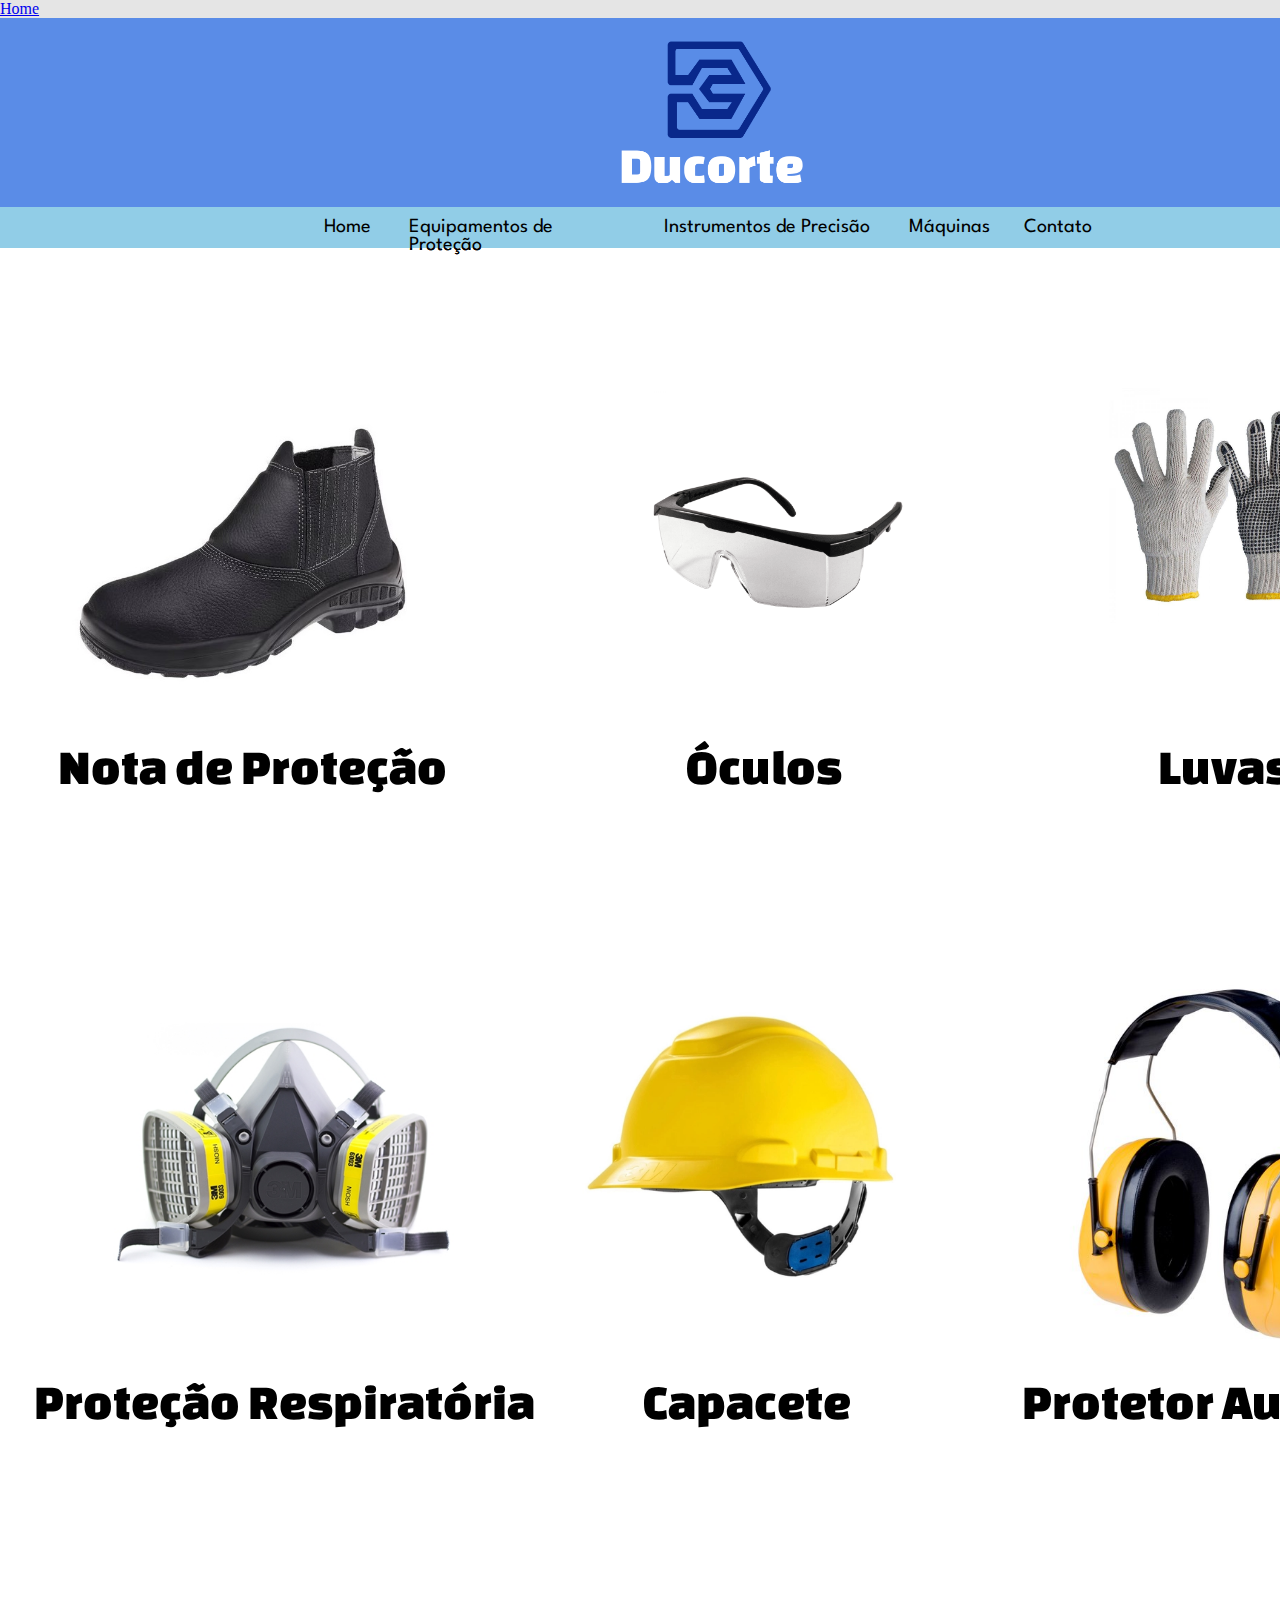
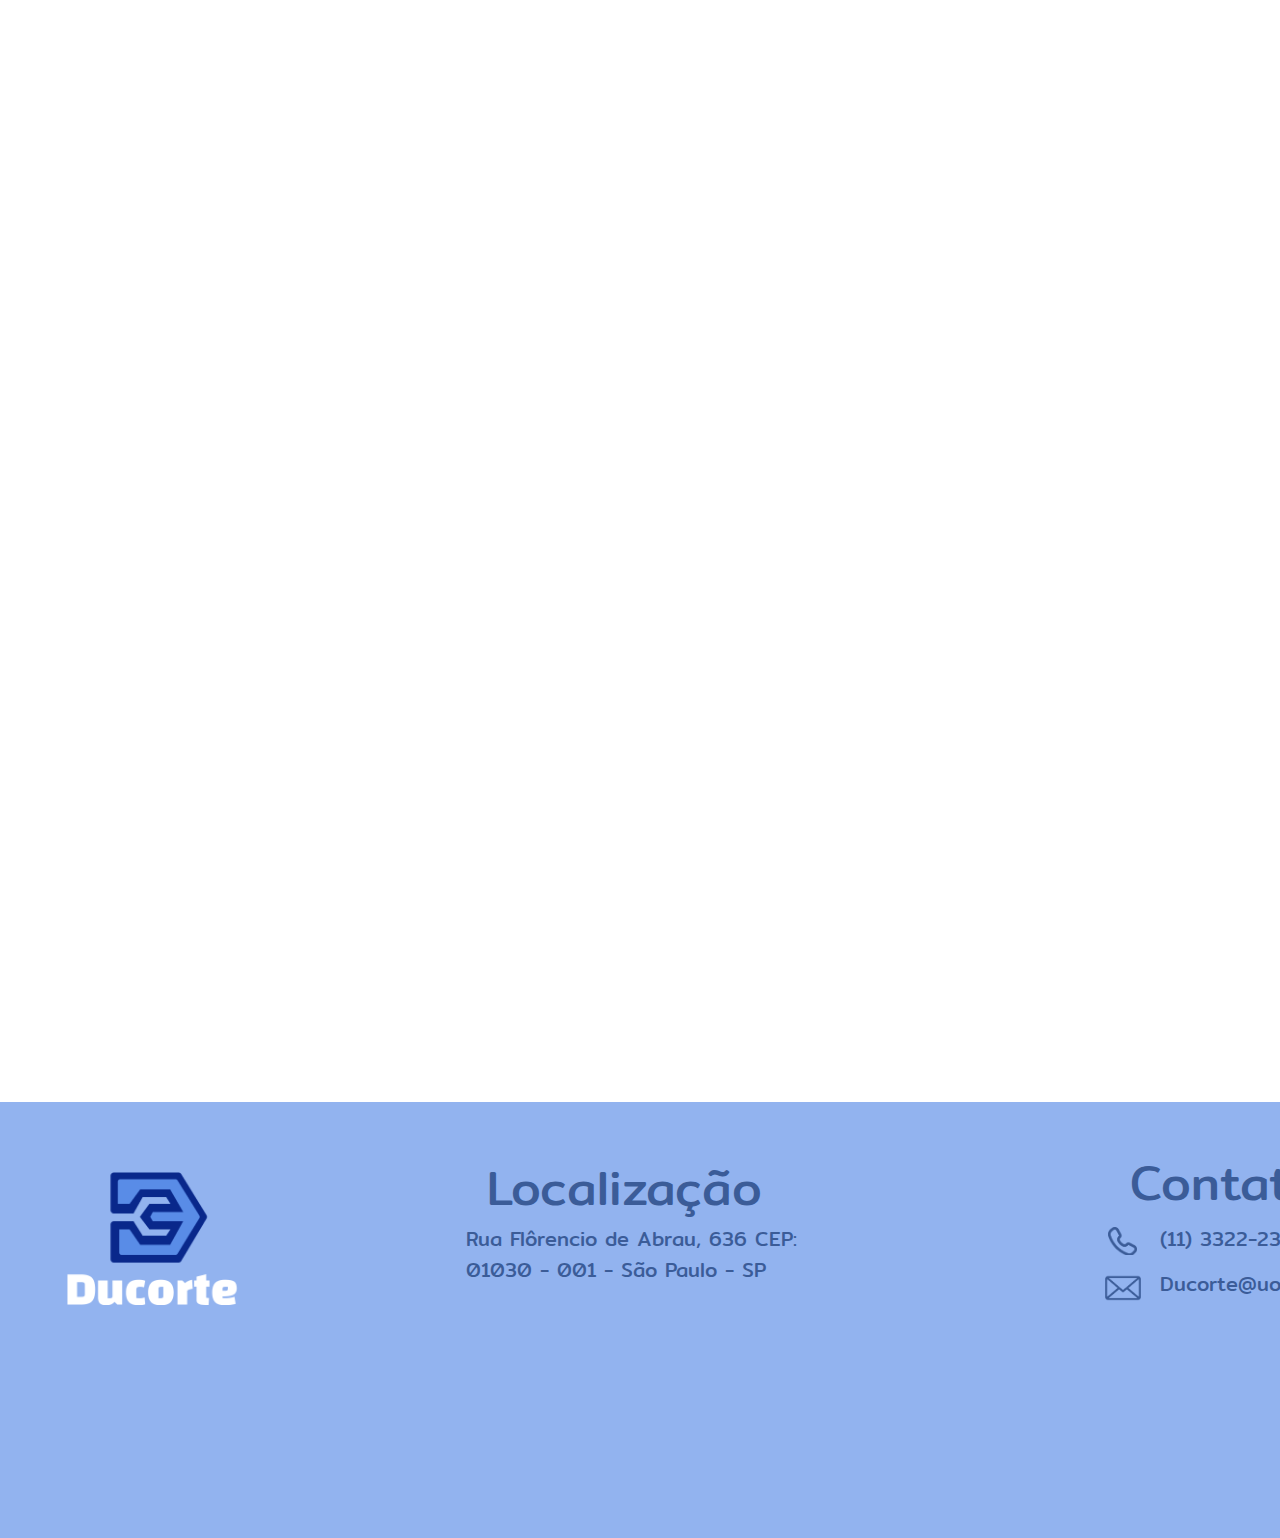
<file: Pagina-2/pagina-2.html>
<!DOCTYPE html>
<html lang="pt-br">
          <head>
            <meta charset="UTF-8">
            <meta http-equiv="X-UA-Compatible" content="IE=edge">
            <meta name="viewport" content="width=device-width, initial-scale=1.0">
            <title>Equipamentos de Proteção</title>
            <meta name="description" content="Figma htmlGenerator">
            <meta name="author" content="htmlGenerator">
            <link href="https://fonts.googleapis.com/css?family=Changa+One&display=swap" rel="stylesheet">
<link href="https://fonts.googleapis.com/css?family=League+Spartan&display=swap" rel="stylesheet">
<link href="https://fonts.googleapis.com/css?family=Mitr&display=swap" rel="stylesheet">

            <link rel="stylesheet" href="styles.css">
            
            <style>
              /*
                Figma Background for illustrative/preview purposes only.
                You can remove this style tag with no consequence
              */
              body {background: #E5E5E5; }
            </style>
          
          </head>
          
          <body>
            <p class="botao">
              <a href="C:\Users\T-Gamer\Desktop\Ducorte 4.0\index.html" title="Meu Link">Home</a>
              </p>
            <div class=e30_53><div  class="e30_73"></div><div  class="e30_74"></div><div  class="e30_75"></div><div  class="e30_76"></div><div  class="e30_77"></div><div  class="e30_78"></div><span  class="e30_79">Nota de Proteção
</span><span  class="e30_80">Óculos </span><span  class="e30_81">Luvas</span><span  class="e30_82">Capacete</span><span  class="e30_83">Protetor Auditivo</span><span  class="e30_84">Proteção Respiratória</span><div  class="e30_134"></div><span  class="e30_135">Instrumentos de Precisão
</span><span  class="e30_136">Home</span><span  class="e30_137">Máquinas </span><span  class="e30_138">Contato
</span><span  class="e30_145">Equipamentos de Proteção </span><div  class="e31_31"></div><span  class="e31_32">Instrumentos de Precisão
</span><span  class="e31_33">Home</span><span  class="e31_34">Máquinas </span><span  class="e31_35">Contato
</span><span  class="e31_42">Equipamentos de Proteção </span><span  class="e31_19">Contatos:</span><span  class="e31_20">(11) 3322-2300</span><div  class="e31_21"></div><span  class="e31_22">Ducorte@uol.com.br
</span><div  class="e31_23"></div><span  class="e31_24">Localização</span><span  class="e31_25">Rua Flôrencio de Abrau, 636
CEP: 01030 - 001 - São Paulo - SP</span><div  class="e65_18"></div><div  class="e65_19"></div><div  class="e65_20"></div><div  class="e65_21"></div></div>
          </body>
          </html>
</file>
<file: Pagina-2/styles.css>
*, *::after, *::before{
	padding: 0;
	margin: 0;
	box-sizing:border-box ;
}
.e30_53 { 
	overflow:hidden;
}
.e30_53 { 
	background-color:rgba(255, 255, 255, 1);
	width:1440px;
	height:3120px;
	position:absolute;
}
.e30_73 { 
	width:313px;
	height:235px;
	position:absolute;
	left:1070px;
	top:370px;
	background-image:url(images/fd716cc5_f532_453f_f799_cfe1da199900_l_1.png);
	background-repeat:no-repeat;
	background-size:cover;
}
.e30_74 { 
	width:369px;
	height:277px;
	position:absolute;
	left:591px;
	top:370px;
	background-image:url(images/27082832364158d57a838c2259_43098833_1.png);
	background-repeat:no-repeat;
	background-size:cover;
}
.e30_75 { 
	width:359px;
	height:360px;
	position:absolute;
	left:58px;
	top:370px;
	background-image:url(images/bota_de_prote__o_1.png);
	background-repeat:no-repeat;
	background-size:cover;
}
.e30_76 { 
	width:341px;
	height:341px;
	position:absolute;
	left:113px;
	top:960px;
	background-image:url(images/1048402_respirador_3m_6200_com_filtros_para_odores_e_gases_acidos_m20_637359623189965304_1.png);
	background-repeat:no-repeat;
	background-size:cover;
}
.e30_77 { 
	width:337px;
	height:337px;
	position:absolute;
	left:572px;
	top:960px;
	background-image:url(images/3135499865_1_1.png);
	background-repeat:no-repeat;
	background-size:cover;
}
.e30_78 { 
	width:324px;
	height:375px;
	position:absolute;
	left:1059px;
	top:960px;
	background-image:url(images/protetor_auricular_3m_h9a_1.png);
	background-repeat:no-repeat;
	background-size:cover;
}
.e30_79 { 
	color:rgba(0, 0, 0, 1);
	width:396px;
	height:44px;
	position:absolute;
	left:58px;
	top:722px;
	font-family:Changa One;
	text-align:left;
	font-size:50px;
	letter-spacing:0;
}
.e30_80 { 
	color:rgba(0, 0, 0, 1);
	width:166px;
	height:52px;
	position:absolute;
	left:686px;
	top:722px;
	font-family:Changa One;
	text-align:left;
	font-size:50px;
	letter-spacing:0;
}
.e30_81 { 
	color:rgba(0, 0, 0, 1);
	width:137px;
	height:45px;
	position:absolute;
	left:1158px;
	top:722px;
	font-family:Changa One;
	text-align:left;
	font-size:50px;
	letter-spacing:0;
}
.e30_82 { 
	color:rgba(0, 0, 0, 1);
	width:219px;
	height:51px;
	position:absolute;
	left:643px;
	top:1357px;
	font-family:Changa One;
	text-align:left;
	font-size:50px;
	letter-spacing:0;
}
.e30_83 { 
	color:rgba(0, 0, 0, 1);
	width:403px;
	height:52px;
	position:absolute;
	left:1022px;
	top:1357px;
	font-family:Changa One;
	text-align:left;
	font-size:50px;
	letter-spacing:0;
}
.e30_84 { 
	color:rgba(0, 0, 0, 1);
	width:504px;
	height:49px;
	position:absolute;
	left:34px;
	top:1357px;
	font-family:Changa One;
	text-align:left;
	font-size:50px;
	letter-spacing:0;
}
.e30_134 { 
	background-color:rgba(145.00000655651093, 205.00000298023224, 231.00000143051147, 1);
	width:1441px;
	height:41px;
	position:absolute;
	left:-1px;
	top:189px;
}
.e30_135 { 
	color:rgba(0, 0, 0, 1);
	width:210px;
	height:15px;
	position:absolute;
	left:664px;
	top:200px;
	font-family:League Spartan;
	text-align:left;
	font-size:20px;
	letter-spacing:0;
}
.e30_136 { 
	color:rgba(0, 0, 0, 1);
	width:50px;
	height:20px;
	position:absolute;
	left:324px;
	top:200px;
	font-family:League Spartan;
	text-align:left;
	font-size:20px;
	letter-spacing:0;
}
.e30_137 { 
	color:rgba(0, 0, 0, 1);
	width:80px;
	height:15px;
	position:absolute;
	left:909px;
	top:200px;
	font-family:League Spartan;
	text-align:left;
	font-size:20px;
	letter-spacing:0;
}
.e30_138 { 
	color:rgba(0, 0, 0, 1);
	width:70px;
	height:14px;
	position:absolute;
	left:1024px;
	top:200px;
	font-family:League Spartan;
	text-align:left;
	font-size:20px;
	letter-spacing:0;
}
.e30_145 { 
	color:rgba(0, 0, 0, 1);
	width:220px;
	height:19px;
	position:absolute;
	left:409px;
	top:200px;
	font-family:League Spartan;
	text-align:left;
	font-size:20px;
	letter-spacing:0;
}
.e31_31 { 
	background-color:rgba(145.00000655651093, 205.00000298023224, 231.00000143051147, 1);
	width:1441px;
	height:41px;
	position:absolute;
	left:-1px;
	top:189px;
}
.e31_32 { 
	color:rgba(0, 0, 0, 1);
	width:210px;
	height:15px;
	position:absolute;
	left:664px;
	top:200px;
	font-family:League Spartan;
	text-align:left;
	font-size:20px;
	letter-spacing:0;
}
.e31_33 { 
	color:rgba(0, 0, 0, 1);
	width:50px;
	height:20px;
	position:absolute;
	left:324px;
	top:200px;
	font-family:League Spartan;
	text-align:left;
	font-size:20px;
	letter-spacing:0;
}
.e31_34 { 
	color:rgba(0, 0, 0, 1);
	width:80px;
	height:15px;
	position:absolute;
	left:909px;
	top:200px;
	font-family:League Spartan;
	text-align:left;
	font-size:20px;
	letter-spacing:0;
}
.e31_35 { 
	color:rgba(0, 0, 0, 1);
	width:70px;
	height:14px;
	position:absolute;
	left:1024px;
	top:200px;
	font-family:League Spartan;
	text-align:left;
	font-size:20px;
	letter-spacing:0;
}
.e31_42 { 
	color:rgba(0, 0, 0, 1);
	width:220px;
	height:19px;
	position:absolute;
	left:409px;
	top:200px;
	font-family:League Spartan;
	text-align:left;
	font-size:20px;
	letter-spacing:0;
}
.e31_19 { 
	color:rgba(0, 0, 0, 1);
	width:230px;
	height:60px;
	position:absolute;
	left:1130px;
	top:2727px;
	font-family:Mitr;
	text-align:left;
	font-size:48px;
	letter-spacing:0;
}
.e31_20 { 
	color:rgba(0, 0, 0, 1);
	width:186px;
	height:35px;
	position:absolute;
	left:1160px;
	top:2805px;
	font-family:Mitr;
	text-align:left;
	font-size:20px;
	letter-spacing:0;
}
.e31_21 { 
	width:29px;
	height:28px;
	position:absolute;
	left:1108px;
	top:2809px;
	background-image:url(images/png_transparent_computer_icons_telephone_mobile_phones_symbol_headphones_symbol_miscellaneous_text_mobile_phones_removebg_preview_4.png);
	background-repeat:no-repeat;
	background-size:cover;
}
.e31_22 { 
	color:rgba(0, 0, 0, 1);
	width:208px;
	height:39px;
	position:absolute;
	left:1160px;
	top:2850px;
	font-family:Mitr;
	text-align:left;
	font-size:20px;
	letter-spacing:0;
}
.e31_23 { 
	width:36px;
	height:35px;
	position:absolute;
	left:1105px;
	top:2852px;
	background-image:url(images/png_transparent_email_computer_icons_email_miscellaneous_angle_rectangle_thumbnail_removebg_preview_4.png);
	background-repeat:no-repeat;
	background-size:cover;
}
.e31_24 { 
	color:rgba(0, 0, 0, 1);
	width:289px;
	height:50px;
	position:absolute;
	left:487px;
	top:2732px;
	font-family:Mitr;
	text-align:left;
	font-size:48px;
	letter-spacing:0;
}
.e31_25 { 
	color:rgba(0, 0, 0, 1);
	width:361px;
	height:50px;
	position:absolute;
	left:466px;
	top:2805px;
	font-family:Mitr;
	text-align:left;
	font-size:20px;
	letter-spacing:0;
}
.e65_18 { 
	background-color:rgba(3.999999761581421, 81.00002557039261, 218.00000220537186, 0.6600000262260437);
	width:1440px;
	height:189px;
	position:absolute;
	left:-1px;
	top:0px;
}
.e65_19 { 
	width:201px;
	height:142px;
	position:absolute;
	left:619px;
	top:23px;
	background-image:url(images/image_5.png);
	background-repeat:no-repeat;
	background-size:cover;
}
.e65_20 { 
	background-color:rgba(89.00000229477882, 140.00000685453415, 231.00000143051147, 0.6600000262260437);
	width:1441px;
	height:436px;
	position:absolute;
	left:0px;
	top:2684px;
}
.e65_21 { 
	width:188px;
	height:133px;
	position:absolute;
	left:65px;
	top:2754px;
	background-image:url(images/image_5.png);
	background-repeat:no-repeat;
	background-size:cover;
}
</file>
